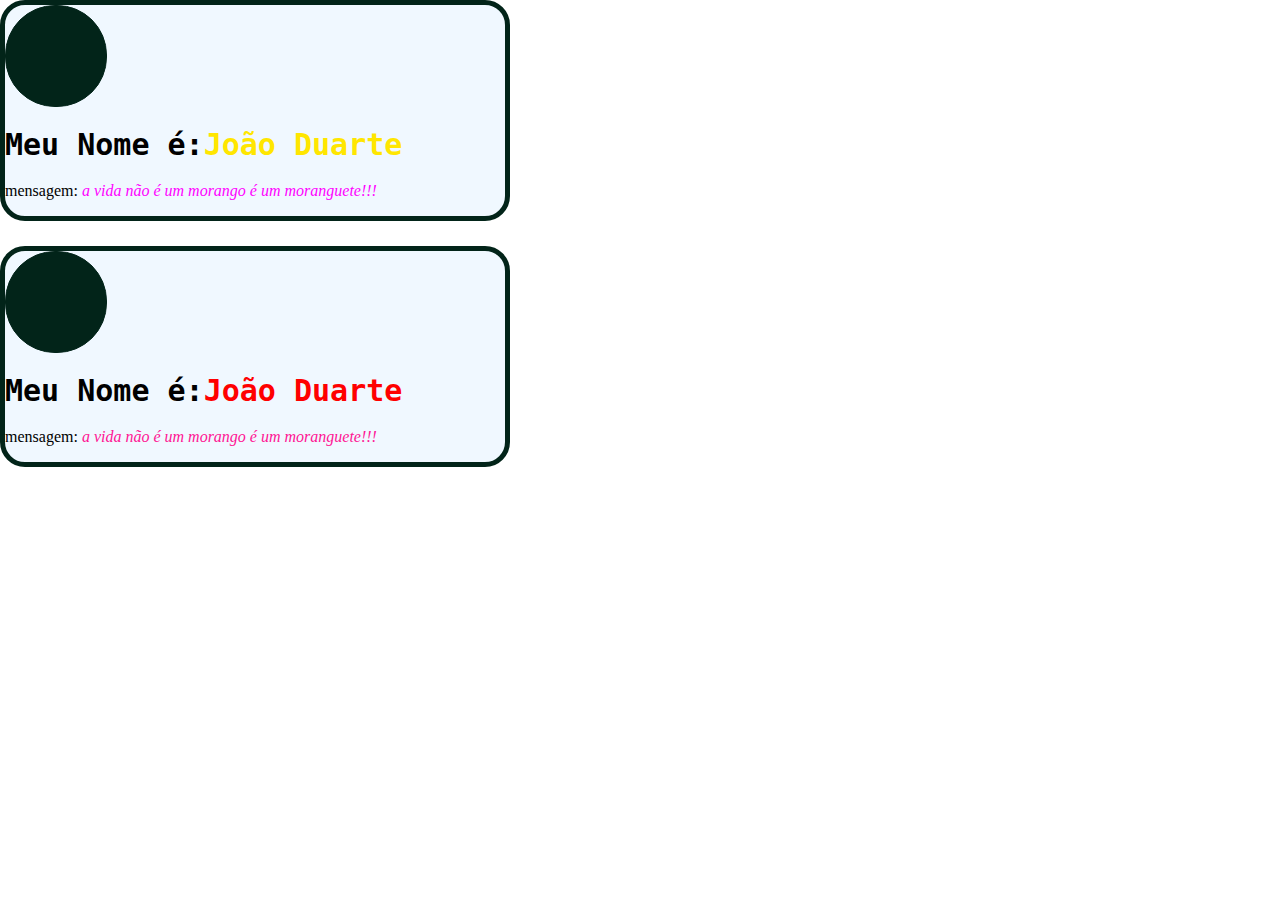
<file: index.html>
<!DOCTYPE html>
<html lang="pt">
<head>
    <meta charset="UTF-8">
    <meta http-equiv="X-UA-Compatible" content="IE=edge">
    <meta name="viewport" content="width=device-width, initial-scale=1.0">
    <title>primeira aula de css</title>
<link rel="stylesheet" href="style.css">
</head>
<style>
.corpo {
    margin: 0;
}

span {
    color: rgb(255, 230, 0);
}
.card {
    width: 500px;
    height: fit-content;
    background-color: aliceblue;
    border-radius: 25px;
    border:  solid 5px #022419;

}
.boxImage {
    width:  100px;
    height: 100px;
    background-color: #022419;
    border: 1px solid #022419;
    border-radius: 50px;

}
.estiloH1 {
    font-family: monospace, sans-serif;
    font-size: 30px;
}
.estiloROSA{
    color: magenta;
}

</style>
<body class="corpo">
    <div class="card">
        <div class="boxImage">
        </div>
        <h1 class="estiloH1">
         Meu Nome é:<span>João Duarte</span>
        </h1>
        <p>
            mensagem: 
            <i class="estiloROSA">
                a vida não é um morango é um moranguete!!!
            </i>
        </p>
    </div>
</body>
<body style="margin: 0;">
    <div style="width: 500px; height: fit-content; background-color: 
    aliceblue; border-radius: 25px; border:solid 5px #022419; margin-top: 25px;">
        <div style="width: 100px; height: 100px; background-color: #022419; border: 1px solid #022419;
         border-radius: 50px; ">
        </div>
        <h1 style="font-family: monospace,sans-serif; font-size: 30px;">
         Meu Nome é:<span style="color: red;">João Duarte</span>
        </h1>
        <p>
            mensagem: 
            <i style="color: deeppink;">
                a vida não é um morango é um moranguete!!!
            </i>
        </p>
    </div>
</html>
</file>
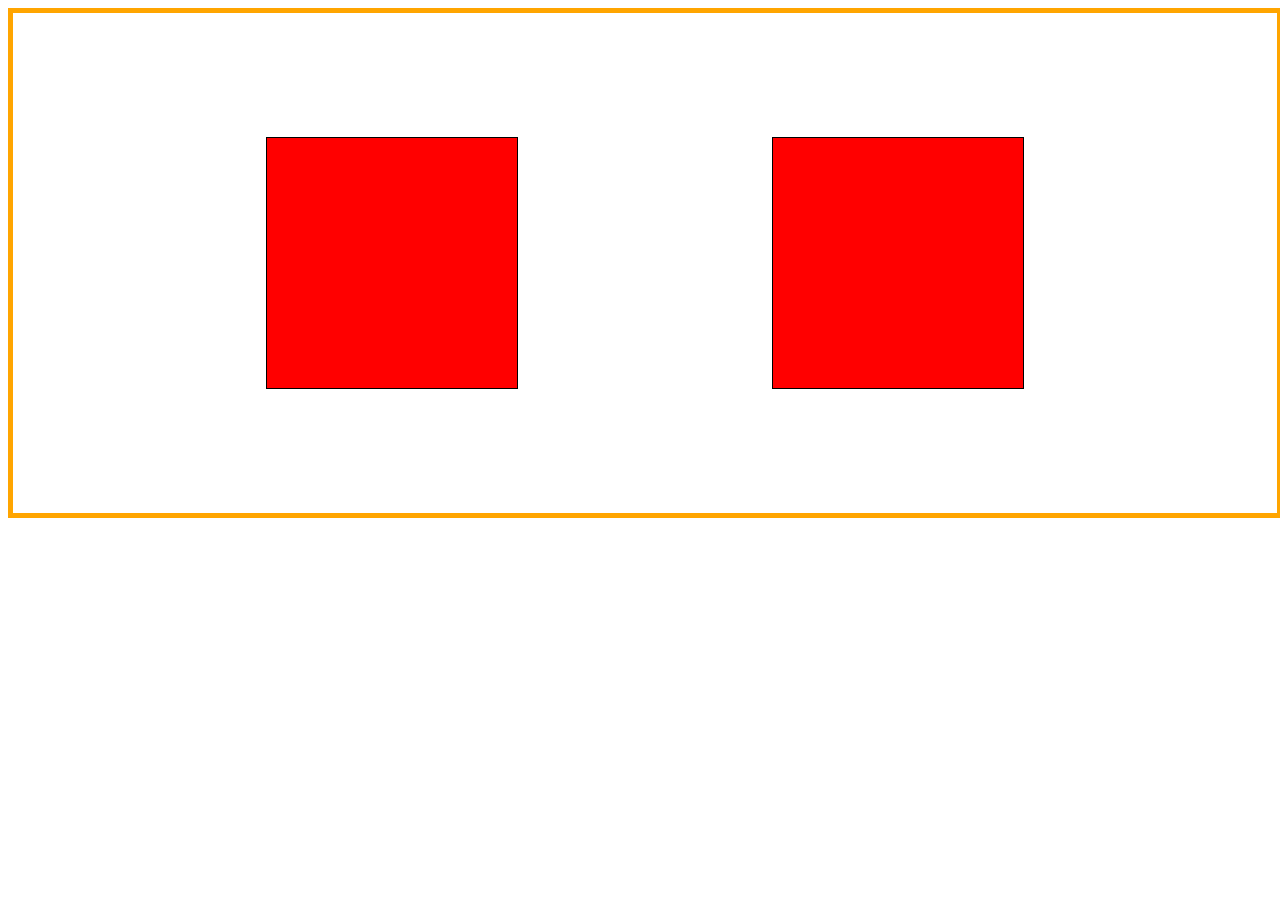
<file: atividades 2 dia10_03/aula2CSS.HTML>
<!DOCTYPE html>
<html lang="pt">
<head>
    <meta charset="UTF-8">
    <meta http-equiv="X-UA-Compatible" content="IE=edge">
    <meta name="viewport" content="width=device-width, initial-scale=1.0">
    <title>aula 2</title>
</head>
<style>
    .caixa {
        width: 250px;
        height: 250px;
        background-color: red;
        border: 1px solid black;
    }
    .container {
        width: 100%;
        border: 5px solid orange;
        display: flex;
        justify-content:space-evenly;
        height: 500px;
        align-items: center;
    }  
</style>
<body>
    <div class="container">
        <div class="caixa"></div>
        <div class="caixa"></div>
    </div>
</body>
</html>
<script>

</script>
</file>
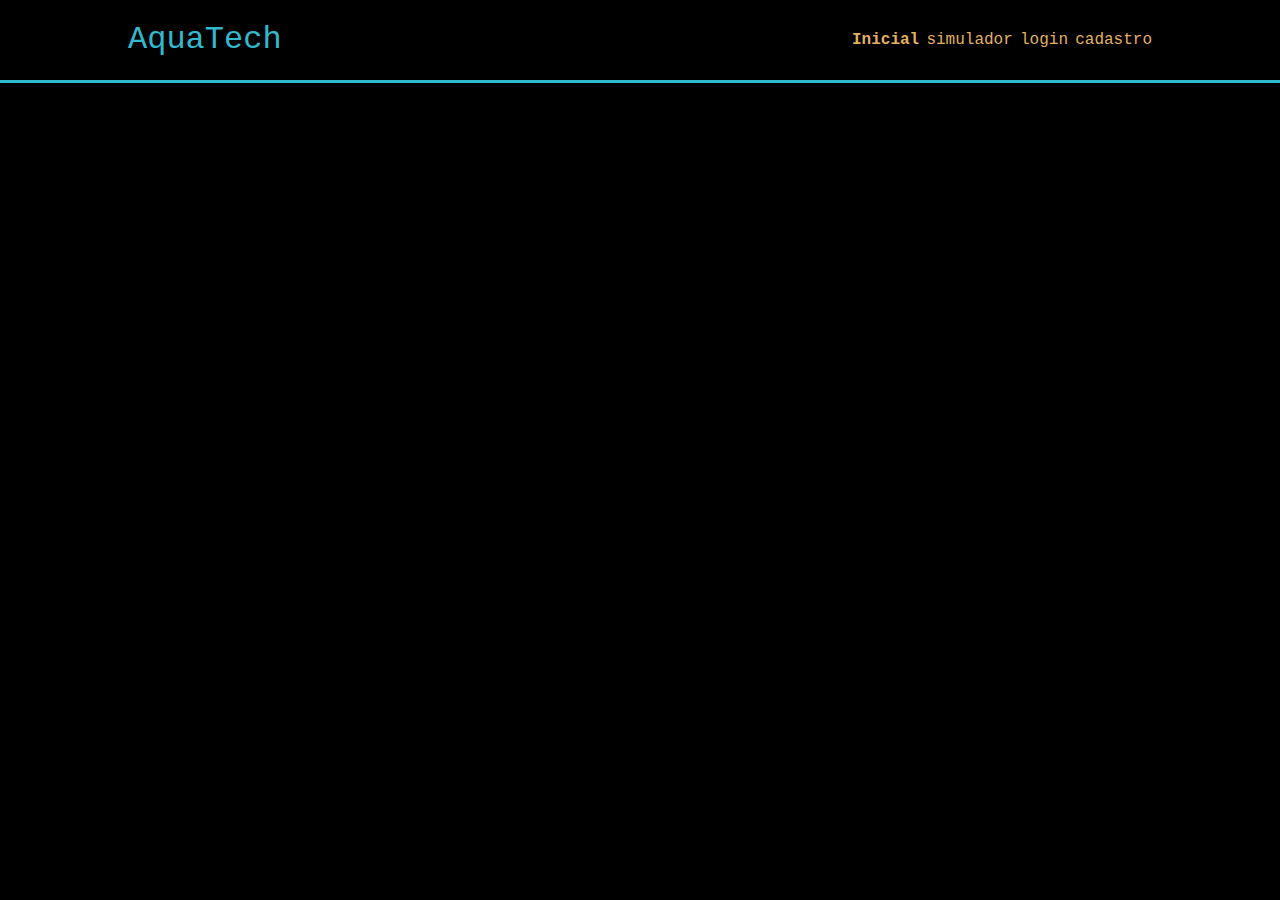
<file: atividades 2 dia10_03/site.html>
<!DOCTYPE html>
<html lang="pt">
<head>
    <meta charset="UTF-8">
    <meta http-equiv="X-UA-Compatible" content="IE=edge">
    <meta name="viewport" content="width=device-width, initial-scale=1.0">
    <title>site institucional</title>
</head>
<link rel="stylesheet" href="style.css">
<style>

</style>
<body>
    <div class="header">
        <div class="container">
            <h1 class="titulo">AquaTech</h1>
            <ul class="navbar">
                <li class="agora">Inicial</li>
                <li>
                    <a href="#">simulador</a>
                </li>
                <li>
                    <A href="#">login</A>
                </li>
                <li>
                    <a href="#">cadastro</a>
                </li>
            </ul>
        </div>
    </div>
    
</body>
</html>
<script>

</script>
</file>
<file: style.css>
.corpo {
    margin: 0;
}

span {
    color: yellow;
}
.card {
    width: 500px;
    height: fit-content;
    background-color: aliceblue;
    border-radius: 25px;
    border:  solid 5px #022419;

}
.boxImage {
    width:  100px;
    height: 100px;
    background-color: #022419;
    border: 1px solid #022419;
    border-radius: 50px;

}
.estiloH1 {
    font-family: monospace, sans-serif;
    font-size: 30px;
}
.estiloROSA{
    color: rgba(140, 0, 255, 0.24);
}
</file>
<file: atividades 2 dia10_03/style.css>
body{
    margin: 0;
    padding: 0;
    font-family: 'Courier New', Courier, monospace;
    background-color: black;
}
.container{
    width: 80%;
    margin: auto;
    display: flex;
}
.header {
    border-bottom: 3px solid #32b9cd;
}
.header .container {
    justify-content: space-between;
}
.header a {
    text-decoration: none;
    color: #e3b062;
}
.agora{
    font-weight: 800;
}
.navbar{
    width: 300px;
    display: flex;
    align-items: center;
    justify-content: space-between;
    list-style: none;
    color: #e3b062;
}
.titulo{
    color: #32b9cd;
    width: fit-content;
    font-weight: 500;
}
</file>
